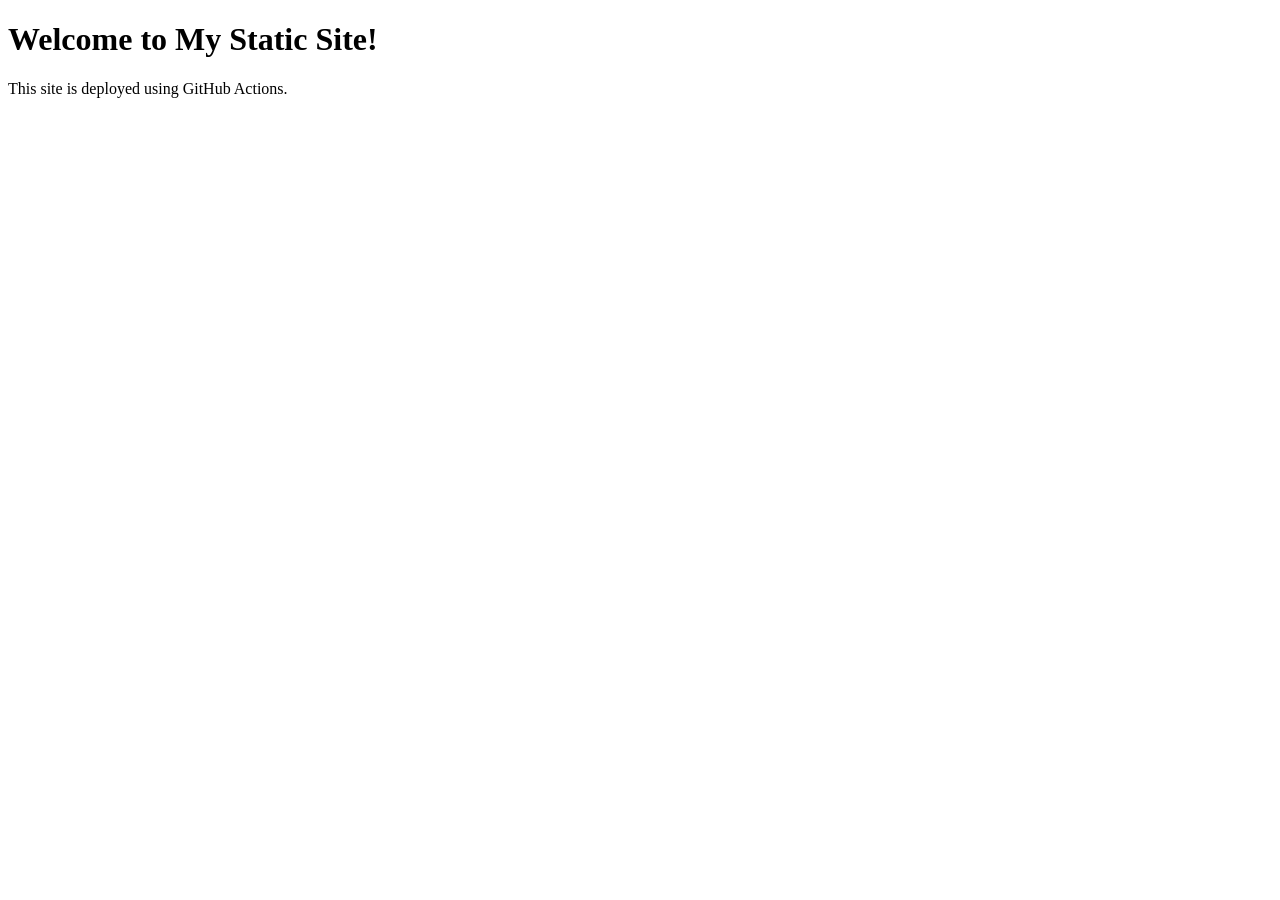
<file: index.html>
<!DOCTYPE html>
<html lang="en">
<head>
  <meta charset="UTF-8">
  <title>My DevOps Site</title>
</head>
<body>
  <h1>Welcome to My Static Site!</h1>
  <p>This site is deployed using GitHub Actions.</p>
</body>
</html>
</file>
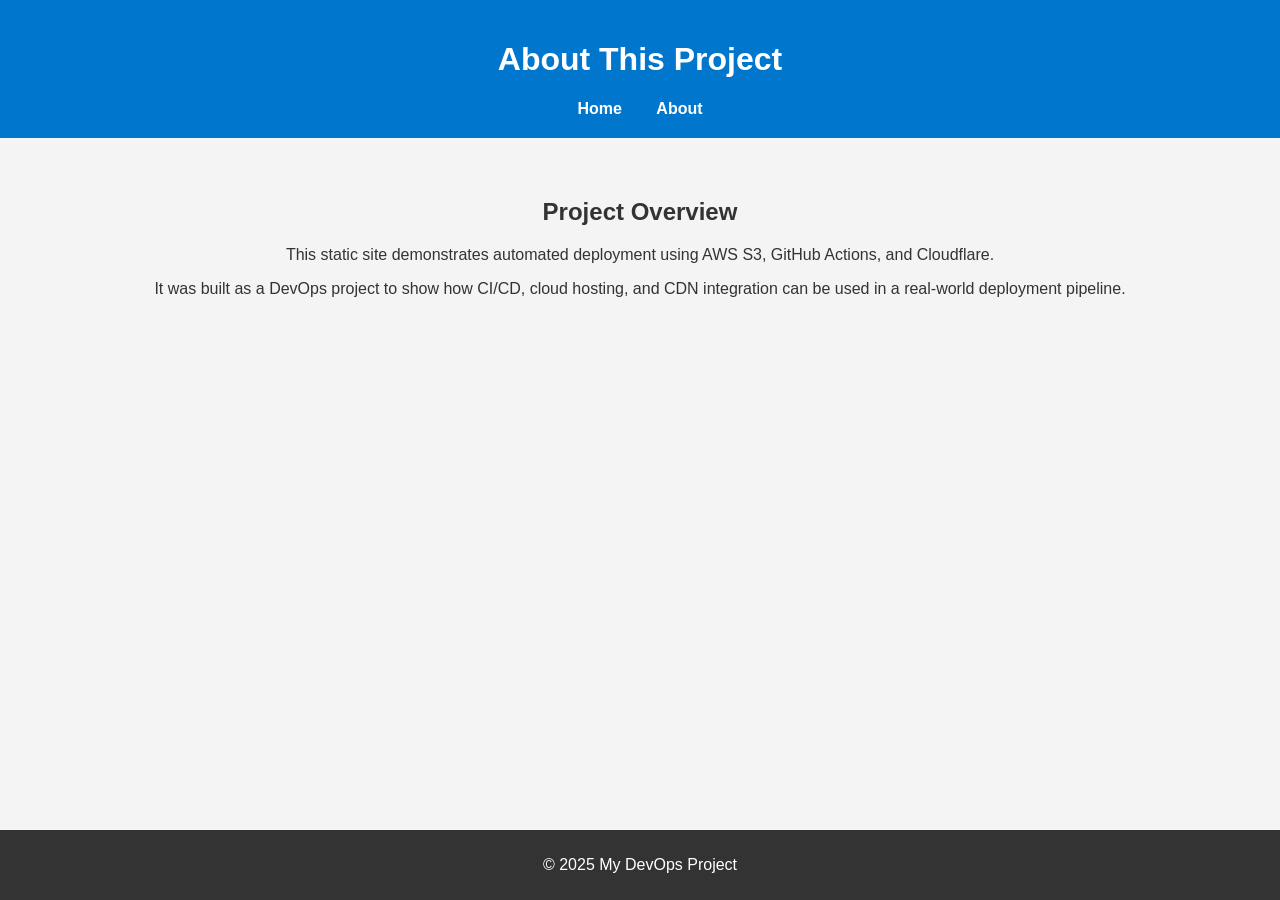
<file: about.html>
<!DOCTYPE html>
<html lang="en">
<head>
  <meta charset="UTF-8">
  <title>About Us</title>
  <link rel="stylesheet" href="style.css">
</head>
<body>
  <header>
    <h1>About This Project</h1>
    <nav>
      <a href="index.html">Home</a>
      <a href="about.html">About</a>
    </nav>
  </header>

  <main>
    <h2>Project Overview</h2>
    <p>This static site demonstrates automated deployment using AWS S3, GitHub Actions, and Cloudflare.</p>
    <p>It was built as a DevOps project to show how CI/CD, cloud hosting, and CDN integration can be used in a real-world deployment pipeline.</p>
  </main>

  <footer>
    <p>&copy; 2025 My DevOps Project</p>
  </footer>
</body>
</html>
</file>
<file: style.css>
/* Basic styling for static website */
body {
  font-family: Arial, sans-serif;
  background-color: #f4f4f4;
  color: #333;
  margin: 0;
  padding: 0;
  text-align: center;
}

header {
  background-color: #0077cc;
  color: white;
  padding: 20px 0;
}

nav a {
  margin: 0 15px;
  color: white;
  text-decoration: none;
  font-weight: bold;
}

nav a:hover {
  text-decoration: underline;
}

main {
  padding: 40px 20px;
}

footer {
  background-color: #333;
  color: white;
  padding: 10px 0;
  position: fixed;
  bottom: 0;
  width: 100%;
}
</file>
